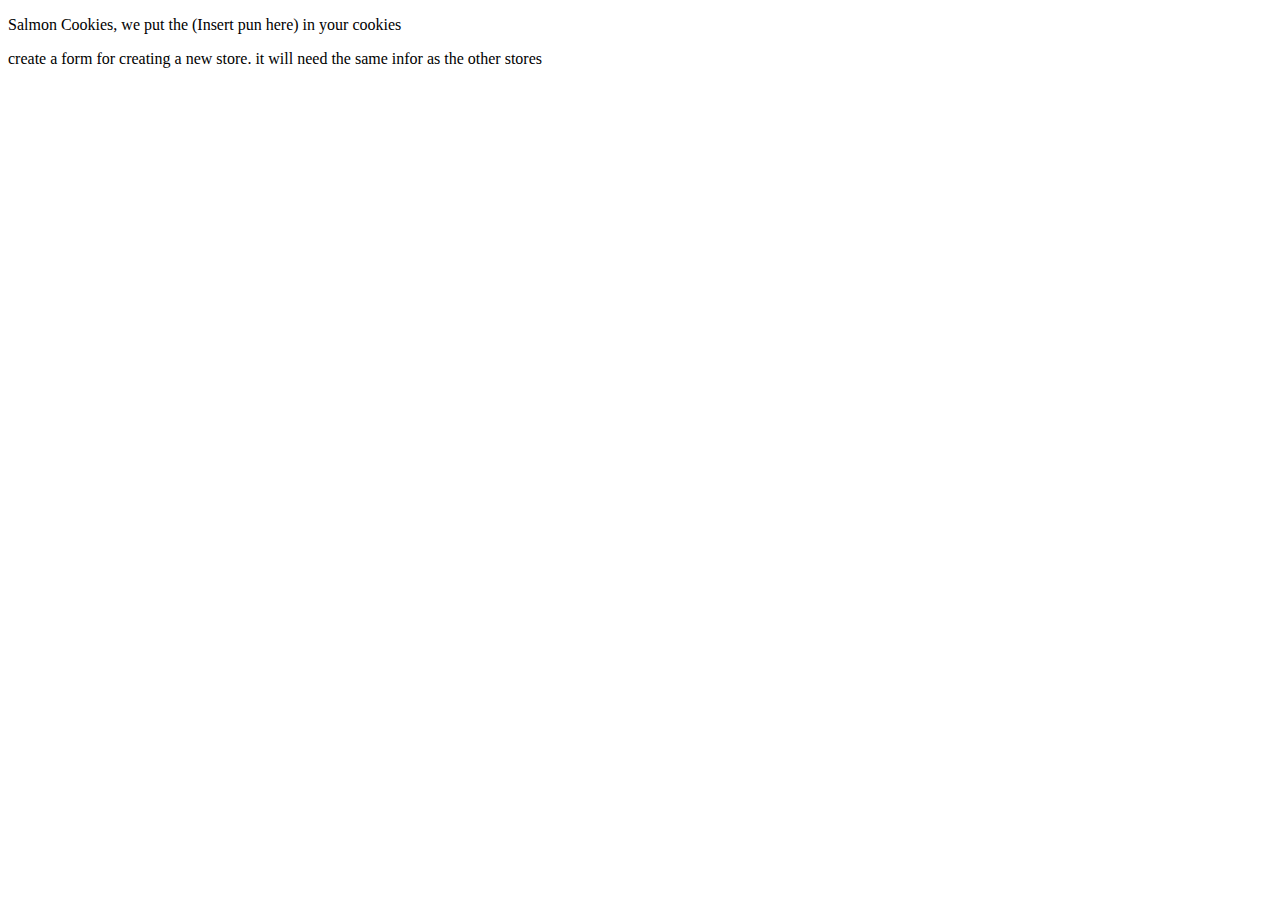
<file: index.html>
<!DOCTYPE html>
<html lang="en">
<head>
  <meta charset="UTF-8">
  
  <title>Pats' Salmon Cookies</title>
</head>
<body>
<p>Salmon Cookies, we put the (Insert pun here) in your cookies</p>


</body> 
</html>


<p>create a form for creating a new store. it will need the same infor as the other stores<p>
</file>
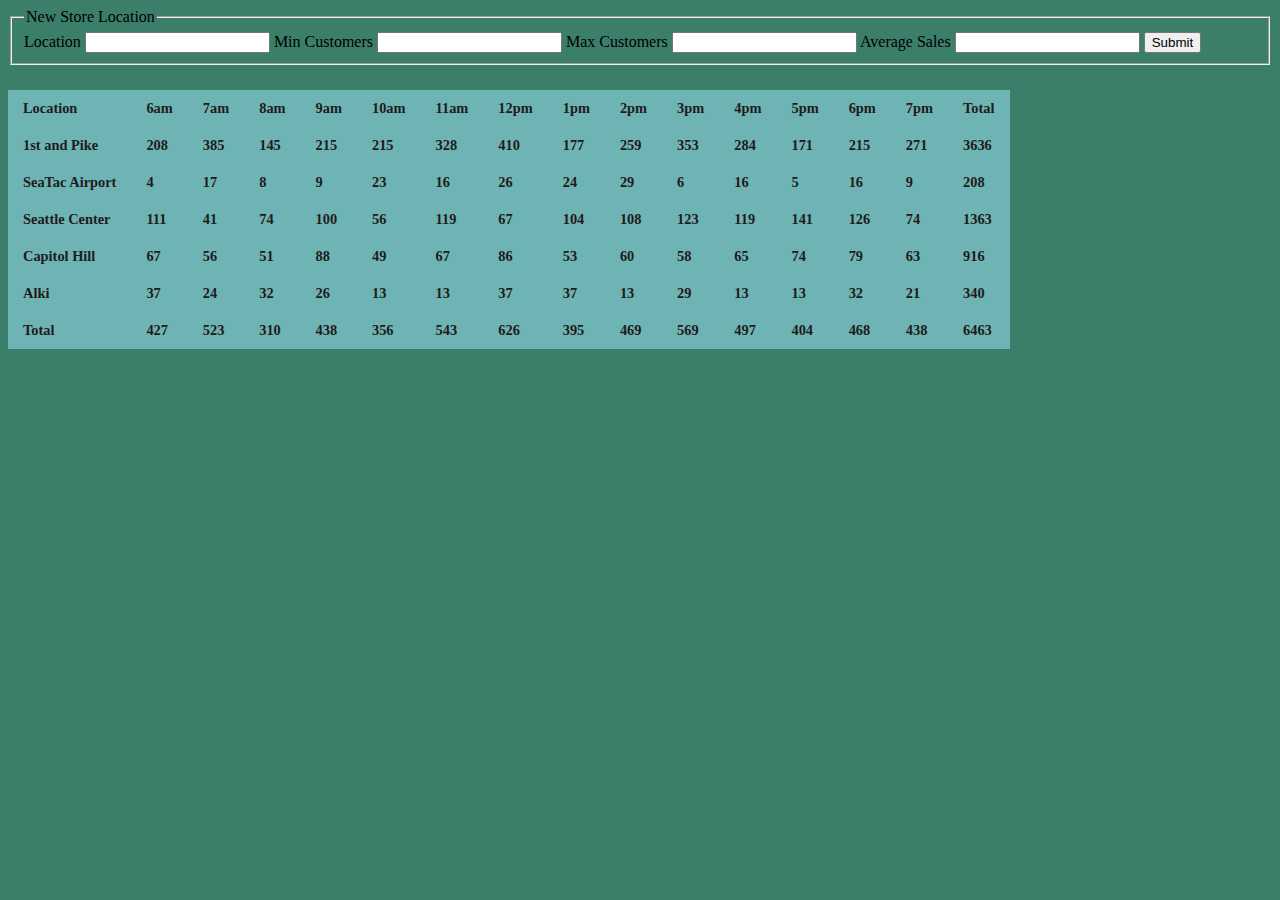
<file: sales.html>
<!DOCTYPE html>
<html lang="en">
<head>
  <meta charset="utf-8">
  <title>Sales Table</title>
  <link rel= "stylesheet" href= "css/style.css"/>
</head>
<body>
    <form id="form1">
       <fieldset>
          <legend>New Store Location</legend>
          <label for="location">Location</label>
          <input type="text" id= "location">
          <label for="min">Min Customers</label>
          <input type="number" id="min">
          <label for="max">Max Customers</label>
          <input type="number" id="max">
          <label for="average">Average Sales</label>
          <input type="number" step="any" id="average">
          <input type="submit">
        </fieldset>
      </form>

 
    
  <table id="table1"></table>

  
  <footer>
  </footer>

  <script src="js/app.js"></script>
</body>
</html>
</file>
<file: css/style.css>
body {
  background-color: rgb(59, 126, 106)
}
table {
  border-collapse: collapse;
  margin: 25px 0;
  font-size: 0.9em;
  min-width: 400px;

}

tr {
  background-color: rgb(110, 180, 180);
  color: rgb(32, 27, 27);
  text-align: left;
  font-weight: bold;

}

th,
td {
  padding: 10px 15px;
}
</file>
